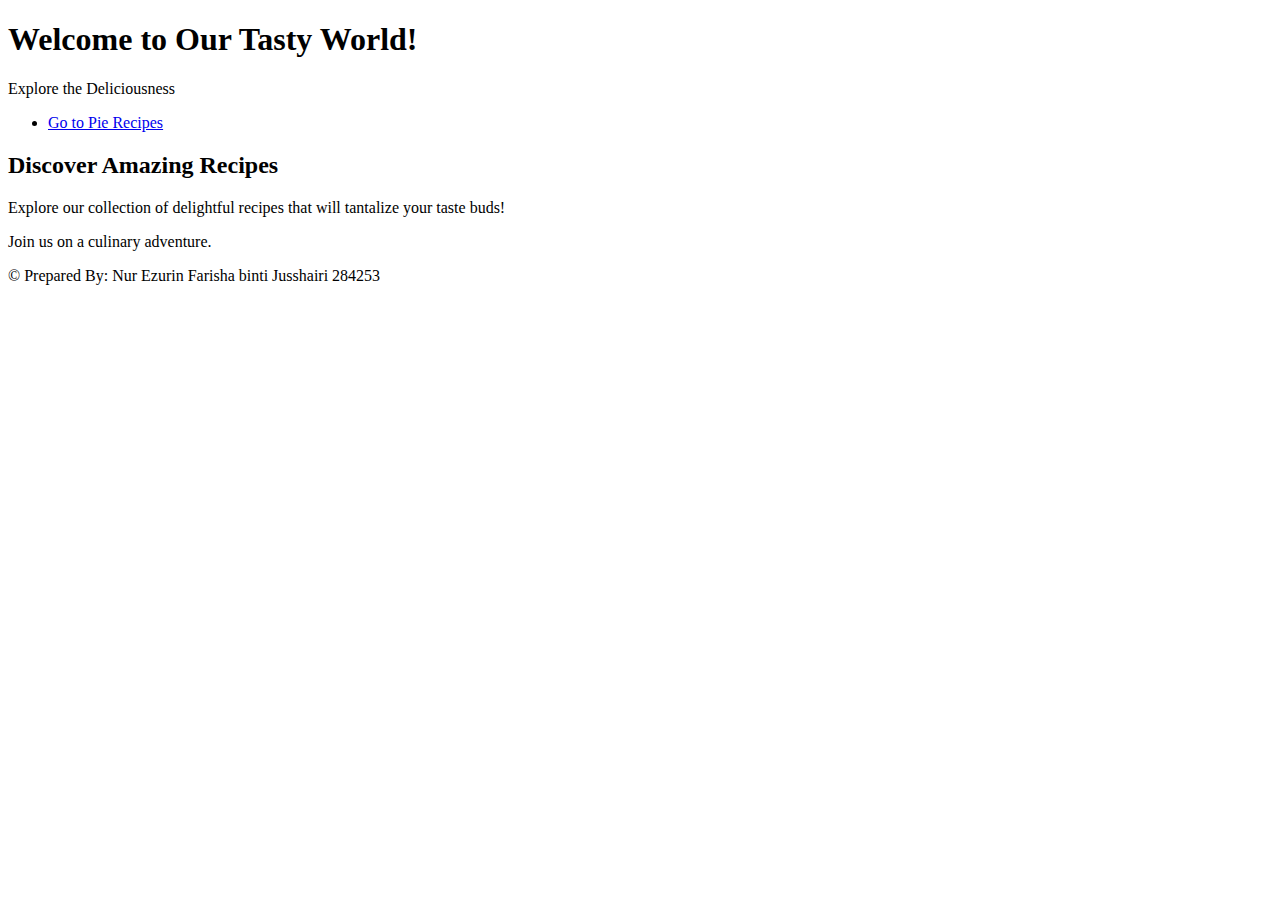
<file: index.html>
<!DOCTYPE html>
<html lang="en">
<head>
    <meta charset="UTF-8">
    <title>Homepage</title>
    <link rel="stylesheet" href="C:\Users\user\Assignment 1 Recipe\static\css\index.css"> 
</head>
<body>
    <!-- Header Section -->
    <header class="header">
        <div class="header-content">
            <h1>Welcome to Our Tasty World!</h1>
            <p>Explore the Deliciousness</p>
        </div>
    </header>

    <!-- Navigation Section -->
    <nav class="navigation">
        <ul>
            <li><a href="pie.html">Go to Pie Recipes</a></li>
        </ul>
    </nav>

    <!-- Main Content Section -->
    <main class="main-content">
        <section class="intro-section">
            <h2>Discover Amazing Recipes</h2>
            <p>Explore our collection of delightful recipes that will tantalize your taste buds!</p>
            <p>Join us on a culinary adventure.</p>
        </section>
    </main>

    <!-- Footer Section -->
    <footer class="footer">
        <p>&copy; Prepared By: Nur Ezurin Farisha binti Jusshairi 284253</p>
    </footer>
</body>
</html>
</file>
